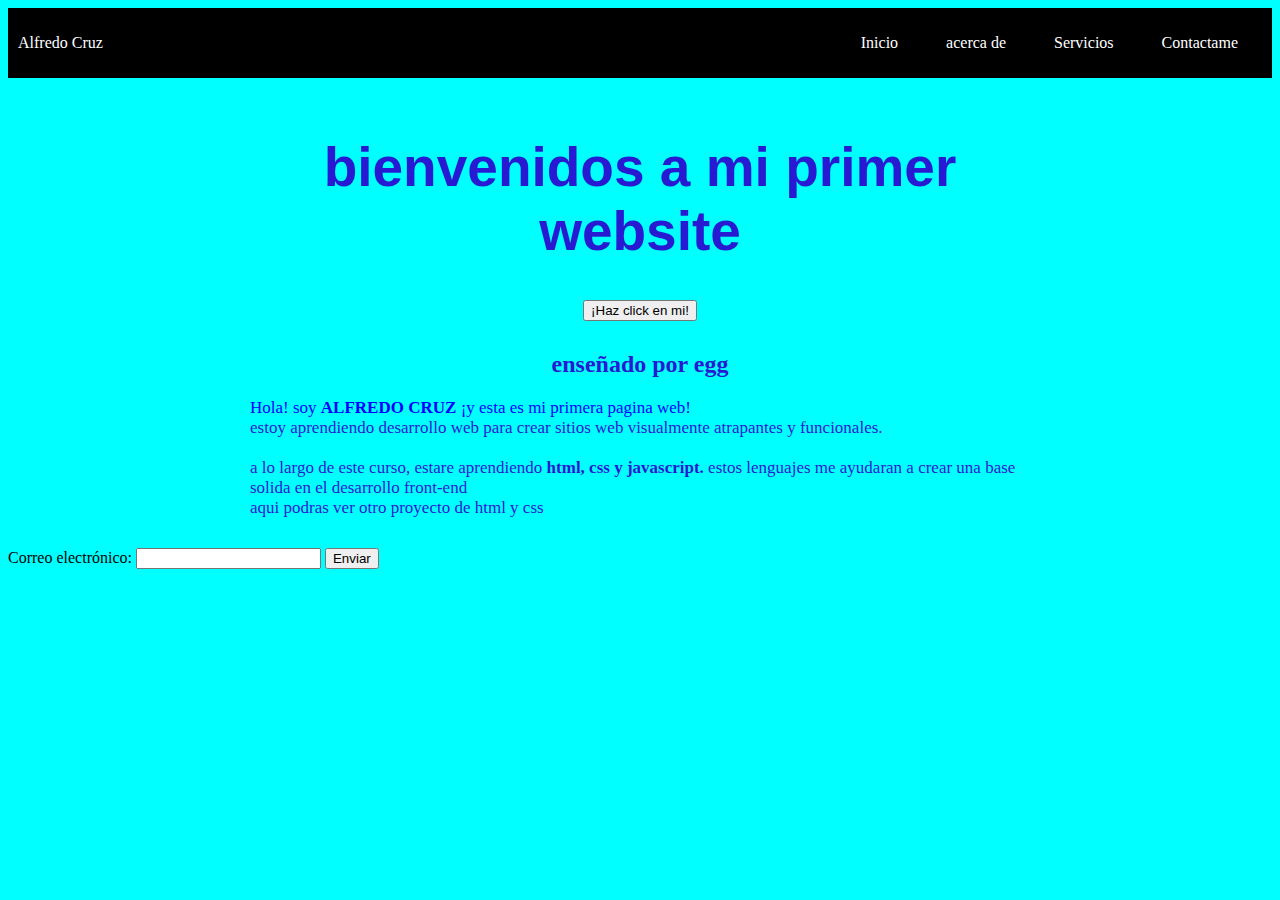
<file: index.html>
<!DOCTYPE html>
<html>
    <head>
        <meta charset="UTF-8">
        <title>mi-primer-web-site</title>
        <link rel="stylesheet" href="hojaDeEstilo.css">
        <meta name="viewport" content="width=device-width, initial-scale=1">

    </head>
    <body>
        <div class="container-nav">
          <nav class="navbar" role="navigation">
            <nav class="navbar">
              <a href="index.html" class="brand">Alfredo Cruz</a>
              <ul class="nav-links">
                <li><a href="index.html">Inicio</a></li>
                <li><a href="acercaDe.html">acerca de</a></li>
                <li><a href="servicios.html">Servicios</a></li>
                <li><a href="contactanos.html">Contactame</a></li>
              </ul>
            </nav>
            <button class="button-menu-toggle">menu</button>
          </div>
        <div class="container">
            <h1>bienvenidos a mi primer website</h1>
            <div class="button"><button onclick="showAlert()">¡Haz click en mi!</button></div>
            <div class="row">
                <div class="column">
                    <h2>enseñado por egg</h2>
                    <p id="p1">Hola! soy <strong>ALFREDO CRUZ</strong> ¡y esta es mi primera pagina web!</p>
                    <p id="p2">estoy aprendiendo desarrollo web para crear sitios web visualmente atrapantes y funcionales.</p>
                </div>
                <div class="column">
                    <p class="p3">a lo largo de este curso, estare aprendiendo <strong>html, css y javascript.</strong> estos lenguajes me ayudaran a crear una base solida en el desarrollo front-end<br> aqui podras ver otro proyecto de html y css <a href="file:///C:/Users/pc/Desktop/egg/pdc/seccion-1-introduccion%20al%20desarrollo%20web%20%26%20html/primer%20paso/concssexample.html" target="">
                      </a>
                      </p>
                </div>
            </div>
        </div>

        <form id="myForm">
            <label for="email">Correo electrónico:</label>
            <input type="email" id="email" name="email" required>
            <button type="submit">Enviar</button>
          </form>


          
        <script src="script.js"></script>
    </body>
</html>
</file>
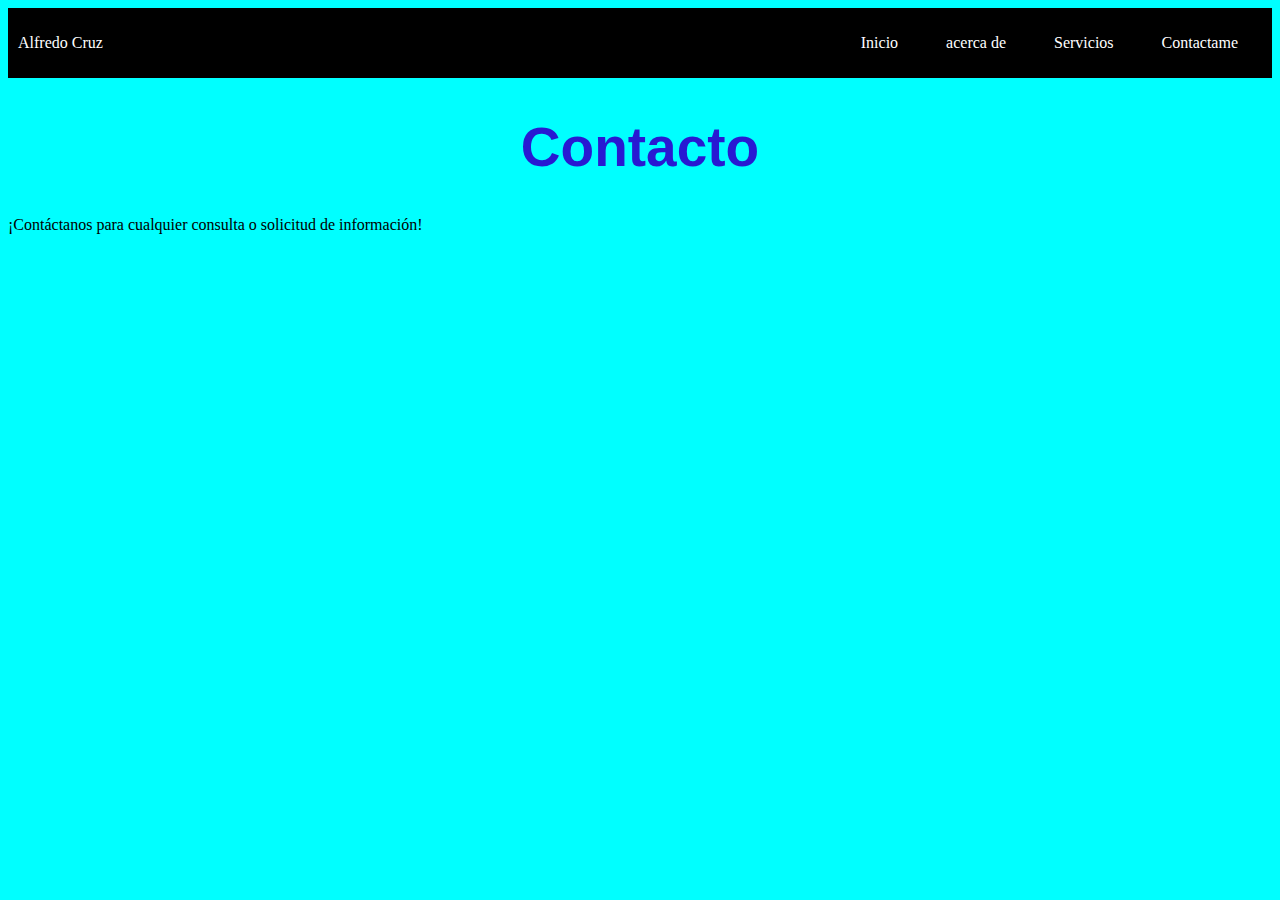
<file: contactanos.html>
<!DOCTYPE html>
<html lang="en">
<head>
    <meta charset="UTF-8">
    <meta name="viewport" content="width=device-width, initial-scale=1.0">
    <title>Document</title>
    <link rel="stylesheet" href="hojaDeEstilo.css">
</head>
<body>
    <div class="container-nav">
        <nav class="navbar" role="navigation">
          <nav class="navbar">
            <a href="index.html" class="brand">Alfredo Cruz</a>
            <ul class="nav-links">
              <li><a href="index.html">Inicio</a></li>
              <li><a href="acercaDe.html">acerca de</a></li>
              <li><a href="servicios.html">Servicios</a></li>
              <li><a href="contactanos.html">Contactame</a></li>
            </ul>
          </nav>
          <button class="button-menu-toggle">menu</button>
        </div>
    <h1>Contacto</h1>
<p>¡Contáctanos para cualquier consulta o solicitud de información!</p>
<form>
  <!-- Agrega aquí los campos del formulario -->
</form>
<script src="script.js"></script>

</body>
</html>
</file>
<file: hojaDeEstilo.css>
.container {
    max-width: 800px;
    margin: auto;
    padding: 20px;
}

.greeting{
  text-align: center;
}

.container-nav {
    display: flex;
    padding: 10px;
    height: 50px;
    background-color: black;
  }
  
  
  .navbar {
    display: flex;
    justify-content: space-between;
    width: 100%;
  }
  
  
  .brand {
    display: flex;
    align-items: center;
  }
  
  
  li>a {
    padding: 8px 24px;
  }
  
  
  li {
    list-style-type: none;
  }
  
  
  a {
    color: white;
    text-decoration:none;
  }
  
  
  .nav-links {
    display: flex;
    align-items: center;
  }
  
  
  .button-menu-toggle {
    display: none;
  }

.button {
    display: flex;
    justify-content: center;
  }

@media (max-width: 600px) {
    .column {
      flex: 100%;
    }
  }

  .column {
    flex: 1;
    padding: 10px;
  }
body{
    background-color:aqua;
}


h1{color:rgb(40, 25, 210);
    font-size:55px;
    font-family: sans-serif;
    text-align: center;
}


h2 {
    color: rgb(40, 25, 210);
    text-align: center;
}


#p1 {color:blue;
    font-size: 17px;
    margin:auto;
}


#p2 {color:rgb(40, 25, 210);
    font-size: 17px;
    margin: auto;
}


.p3 {color:rgb(40, 25, 210);
    font-size: 17px;
    margin:auto;
}  

    
.img{
    display: flex;
    width: 100%;
    height:350px ;
    justify-content:space-around;

}
    
@media (max-width: 768px) {
  .column {
    flex: 100%;
  }


  .nav-links {
    display: none;
  }


  .button-menu-toggle {
    display: block;
    background-color: white;
    border:none;
    border-radius: 50px;
    padding: 0 24px;
    font-family: monospace;
    font-weight: bold;
    font-size: 20px;
  }
 
  .nav-links.nav-links-responsive {
    position: absolute;
    display: flex;
    background-color: rgba(20,20,20,0.95);
    width: 100%;
    height: 100%;
    top: 70px;
    left: 0;
    flex-direction: column;
    padding-top: 200px;
    align-items: center;
    gap:70px;
    font-size: 40px;


  }

  .img{
    display: flex;
    width: 40%;
    height:220px ;
}
}
</file>
